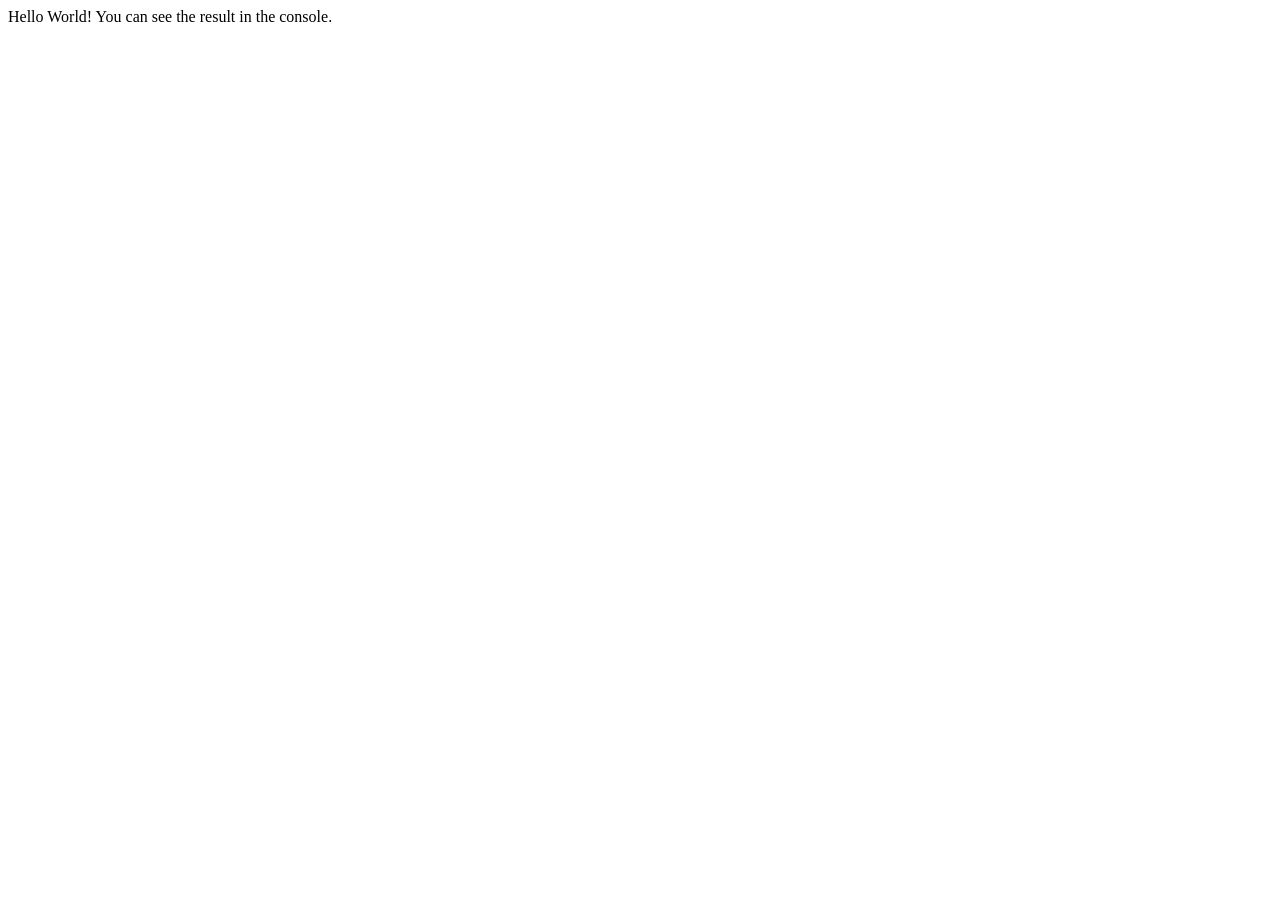
<file: javascript1/index.html>
<!DOCTYPE html>
<html lang="ja">
<head>
    <meta charset="UTF-8">
    <meta name="viewport" content="width=device-width, initial-scale=1.0">
    <title>Document</title>
</head>
<body>
    Hello World! You can see the result in the console.
    <script src="./code.js"></script>
</body>
</html>
</file>
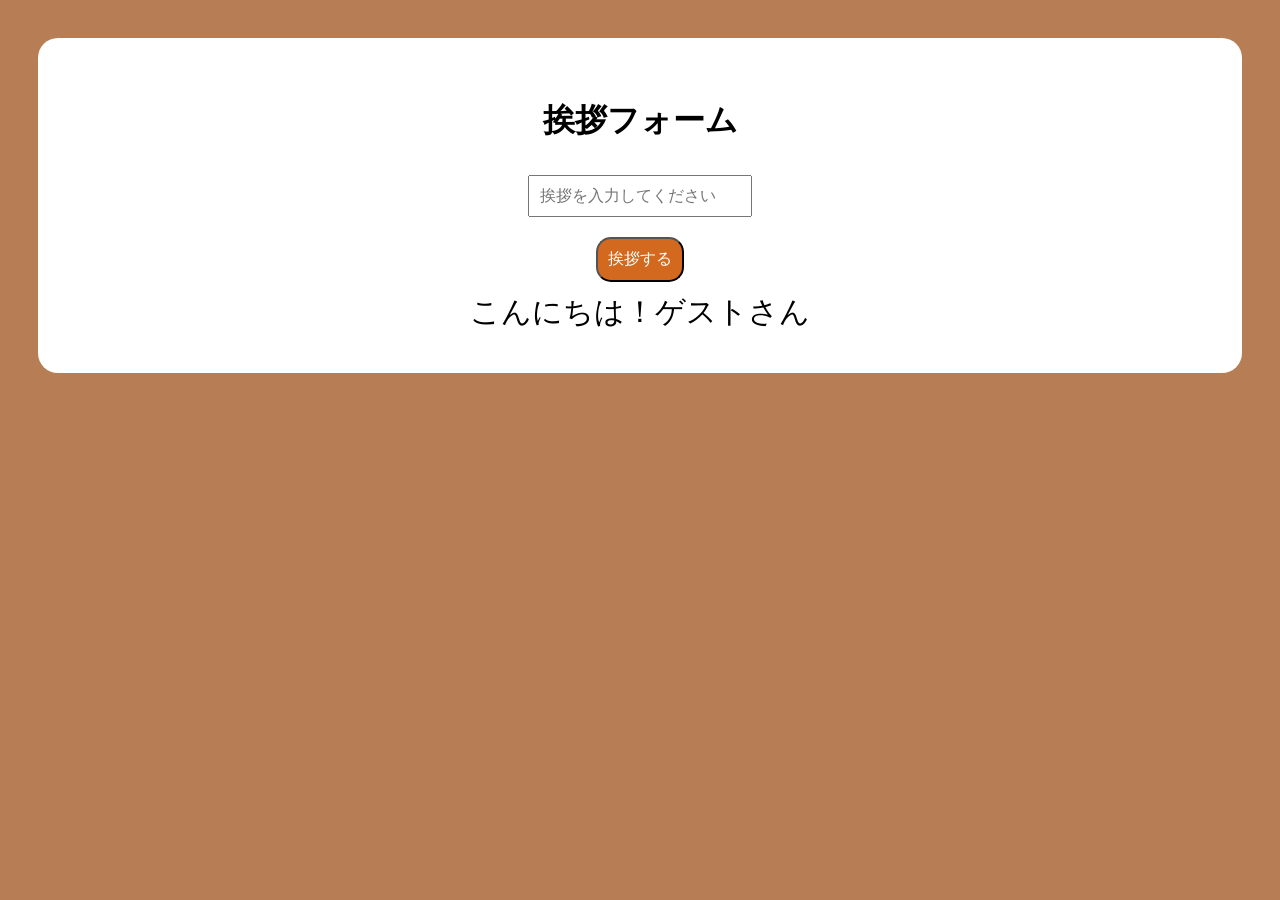
<file: javascript2/form/index.html>
<!DOCTYPE html>
<html lang="ja">
<head>
    <meta charset="UTF-8">
    <meta name="viewport" content="width=device-width, initial-scale=1.0">
    <title>挨拶フォーム</title>
    <link rel="stylesheet" href="./style.css">
</head>
<body>
    <div class="form">

    <h1>挨拶フォーム</h1>

    <input id="input" placeholder="挨拶を入力してください" type="text">
    <button id="button">挨拶する</button>

    <div id="result" class="result"></div>

    </div>

    <script src="./script.js"></script>
</body>
</html>
</file>
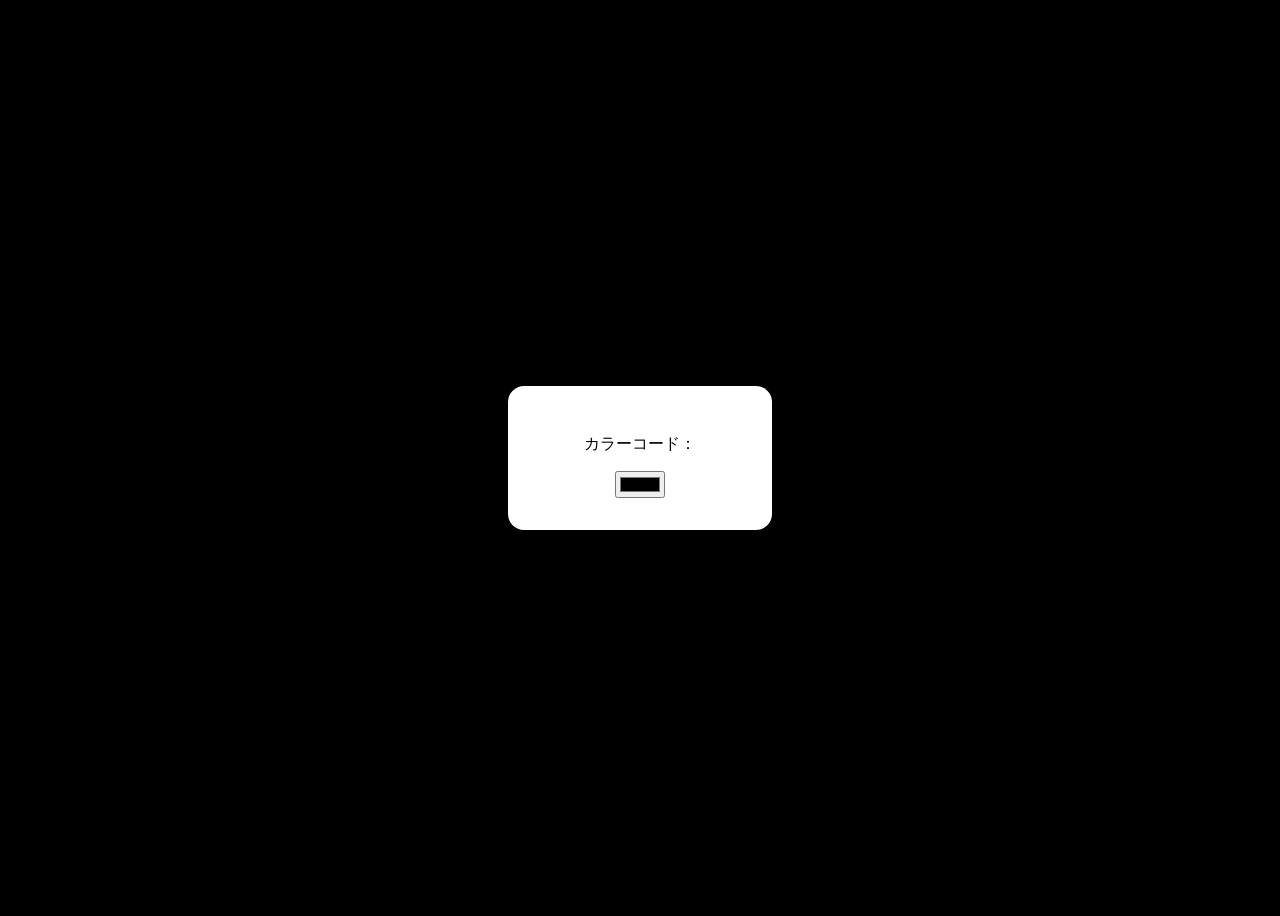
<file: javascript3/colorPicker/index.html>
<!DOCTYPE html>
<html lang="ja">
<head>
    <meta charset="UTF-8">
    <meta name="viewport" content="width=device-width, initial-scale=1.0">
    <title>Color Picker</title>
    <link rel="stylesheet" href="./style.css">
</head>
<body>

    <div>
        <p id="colorText">カラーコード：</p>
        <input id="colorPicker" type="color">
    </div>
    
    <script src="./script.js"></script>
</body>
</html>
</file>
<file: javascript2/form/style.css>
body{
    font-family: 'Courier New', Courier, monospace;
    padding: 30px;
    background-color: rgb(183, 126, 86);
}
input,button{
    padding: 10px;
    font-size: 16px;
    margin: 10px;
}

button{
    border-radius: 15px;
    color: white;
    cursor: pointer;
    background-color: chocolate;
}

button:hover{
background-color: rgb(216, 163, 124);
}

.form{
    background-color: white;
    place-items: center;
    display: grid;
    padding: 40px;
    border-radius: 20px;
}

.result{
    font-size: 30px;
}
</file>
<file: javascript3/colorPicker/style.css>
body{
  text-align: center;
  font-family: sans-serif;
  display: grid;
  place-items: center;
  height: 100vh; /*100vh = 1080px */
  background-color: #000;
}

div{
 background-color: #fff;
 padding: 2rem;
 border-radius: 1rem; /* 1rem = 16px*/
 width: 12.5rem;
            /* 左上 | 右上と左下 | 右下 */
 box-shadow:   0         0         1rem     rgba(0, 0, 0, 0.5);
}
</file>
